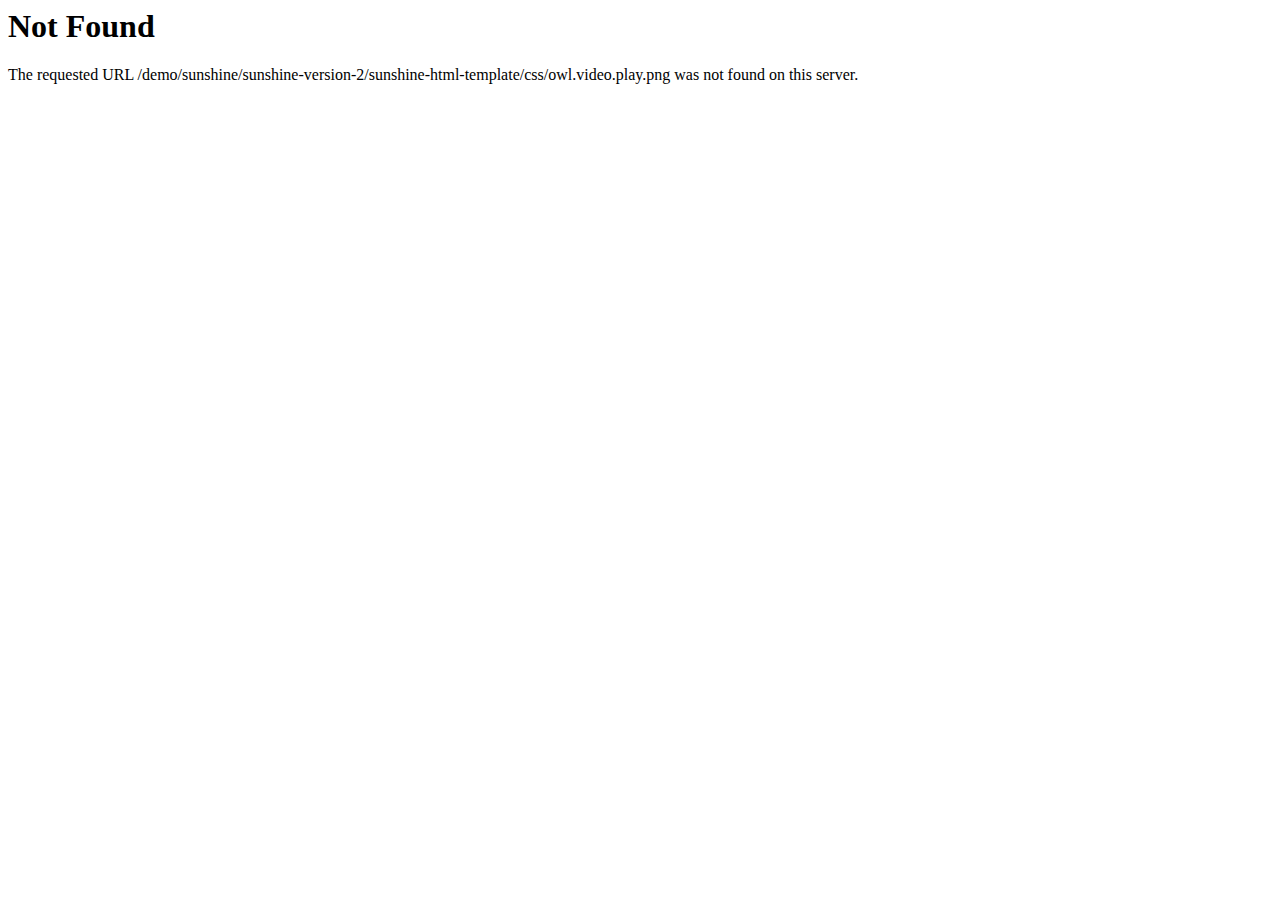
<file: css/owl.video.play.html>
<!DOCTYPE HTML PUBLIC "-//IETF//DTD HTML 2.0//EN">
<html><head>
<title>404 Not Found</title>
</head><body>
<h1>Not Found</h1>
<p>The requested URL /demo/sunshine/sunshine-version-2/sunshine-html-template/css/owl.video.play.png was not found on this server.</p>
</body></html>
</file>
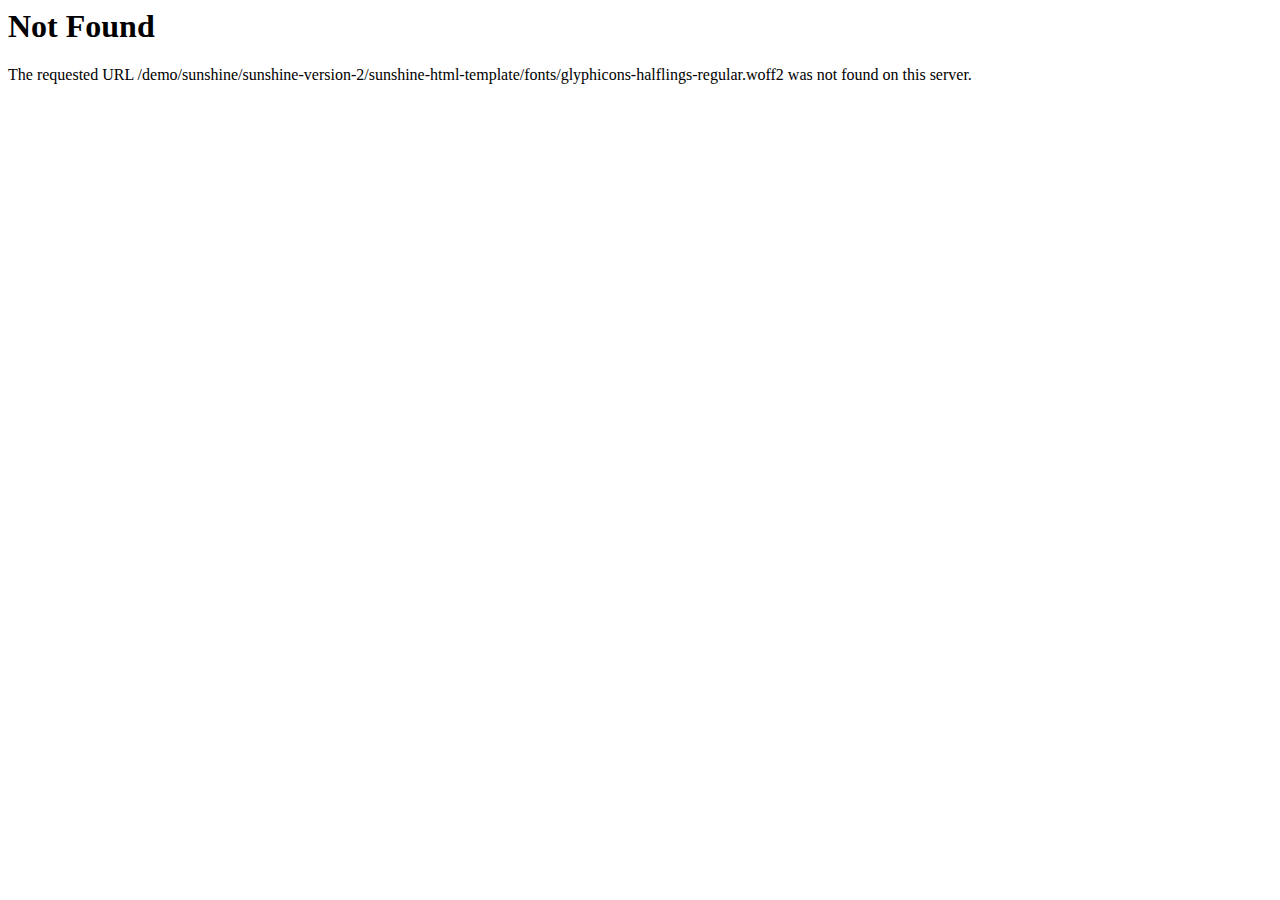
<file: fonts/glyphicons-halflings-regular-2.html>
<!DOCTYPE HTML PUBLIC "-//IETF//DTD HTML 2.0//EN">
<html><head>
<title>404 Not Found</title>
</head><body>
<h1>Not Found</h1>
<p>The requested URL /demo/sunshine/sunshine-version-2/sunshine-html-template/fonts/glyphicons-halflings-regular.woff2 was not found on this server.</p>
</body></html>
</file>
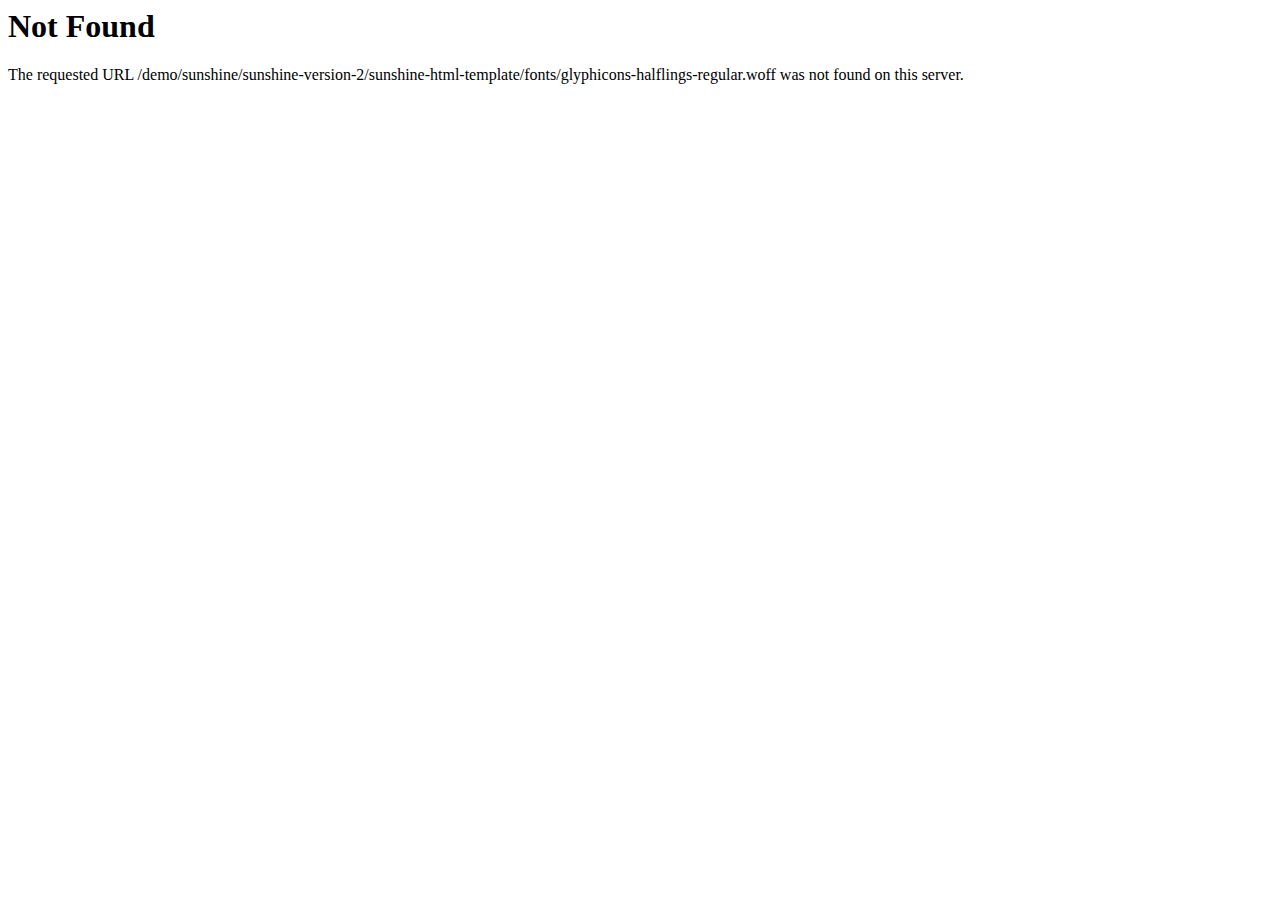
<file: fonts/glyphicons-halflings-regular-3.html>
<!DOCTYPE HTML PUBLIC "-//IETF//DTD HTML 2.0//EN">
<html><head>
<title>404 Not Found</title>
</head><body>
<h1>Not Found</h1>
<p>The requested URL /demo/sunshine/sunshine-version-2/sunshine-html-template/fonts/glyphicons-halflings-regular.woff was not found on this server.</p>
</body></html>
</file>
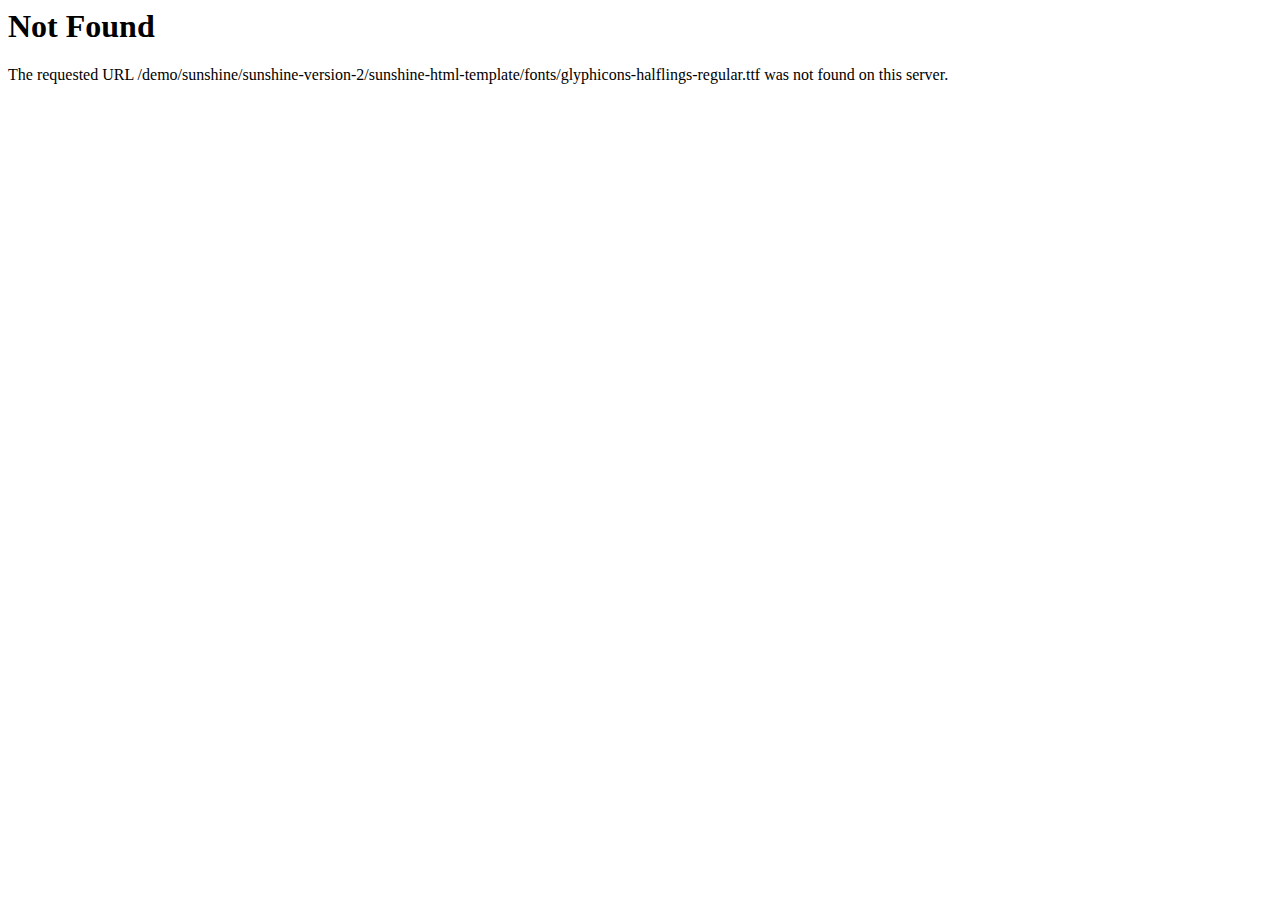
<file: fonts/glyphicons-halflings-regular-4.html>
<!DOCTYPE HTML PUBLIC "-//IETF//DTD HTML 2.0//EN">
<html><head>
<title>404 Not Found</title>
</head><body>
<h1>Not Found</h1>
<p>The requested URL /demo/sunshine/sunshine-version-2/sunshine-html-template/fonts/glyphicons-halflings-regular.ttf was not found on this server.</p>
</body></html>
</file>
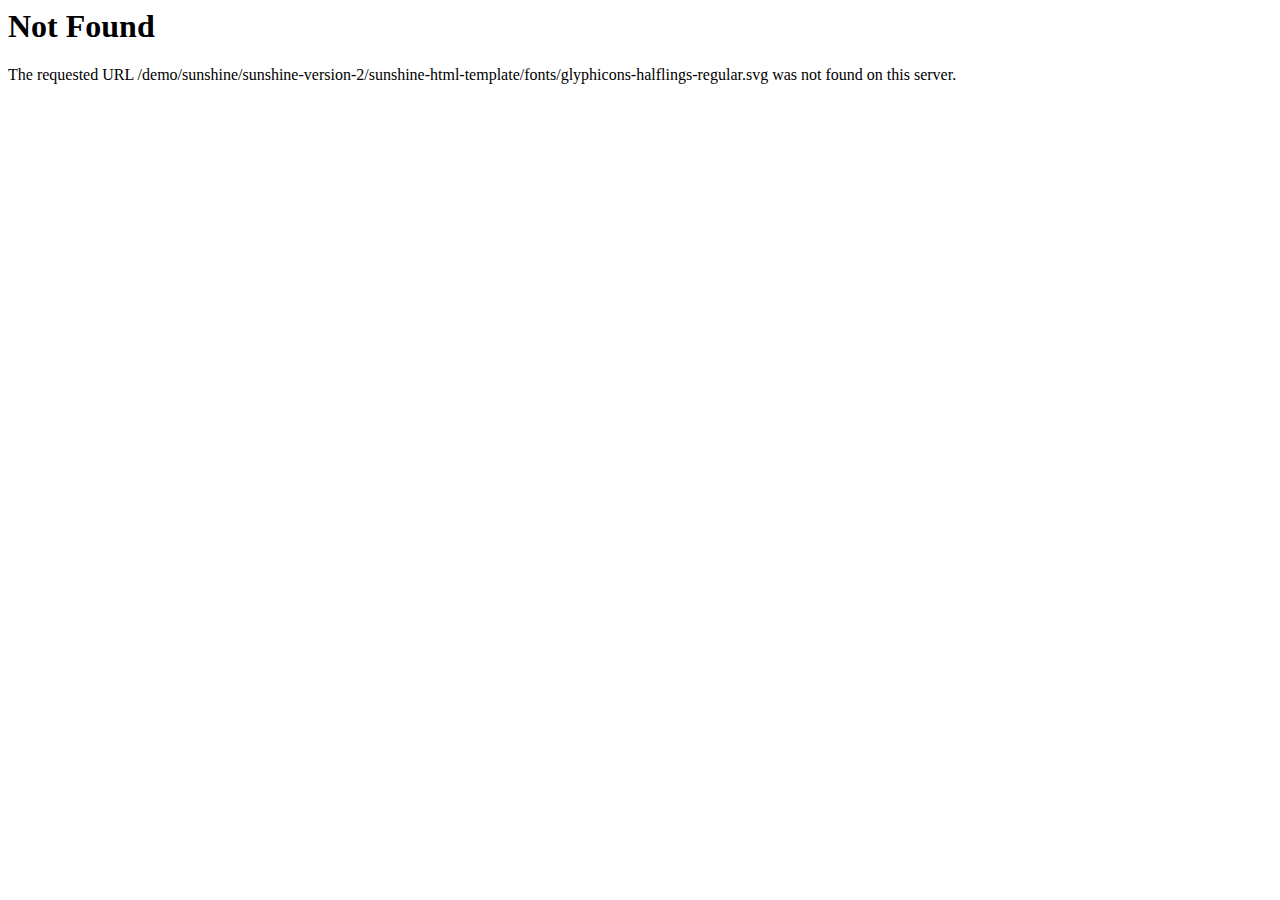
<file: fonts/glyphicons-halflings-regular-5.html>
<!DOCTYPE HTML PUBLIC "-//IETF//DTD HTML 2.0//EN">
<html><head>
<title>404 Not Found</title>
</head><body>
<h1>Not Found</h1>
<p>The requested URL /demo/sunshine/sunshine-version-2/sunshine-html-template/fonts/glyphicons-halflings-regular.svg was not found on this server.</p>
</body></html>
</file>
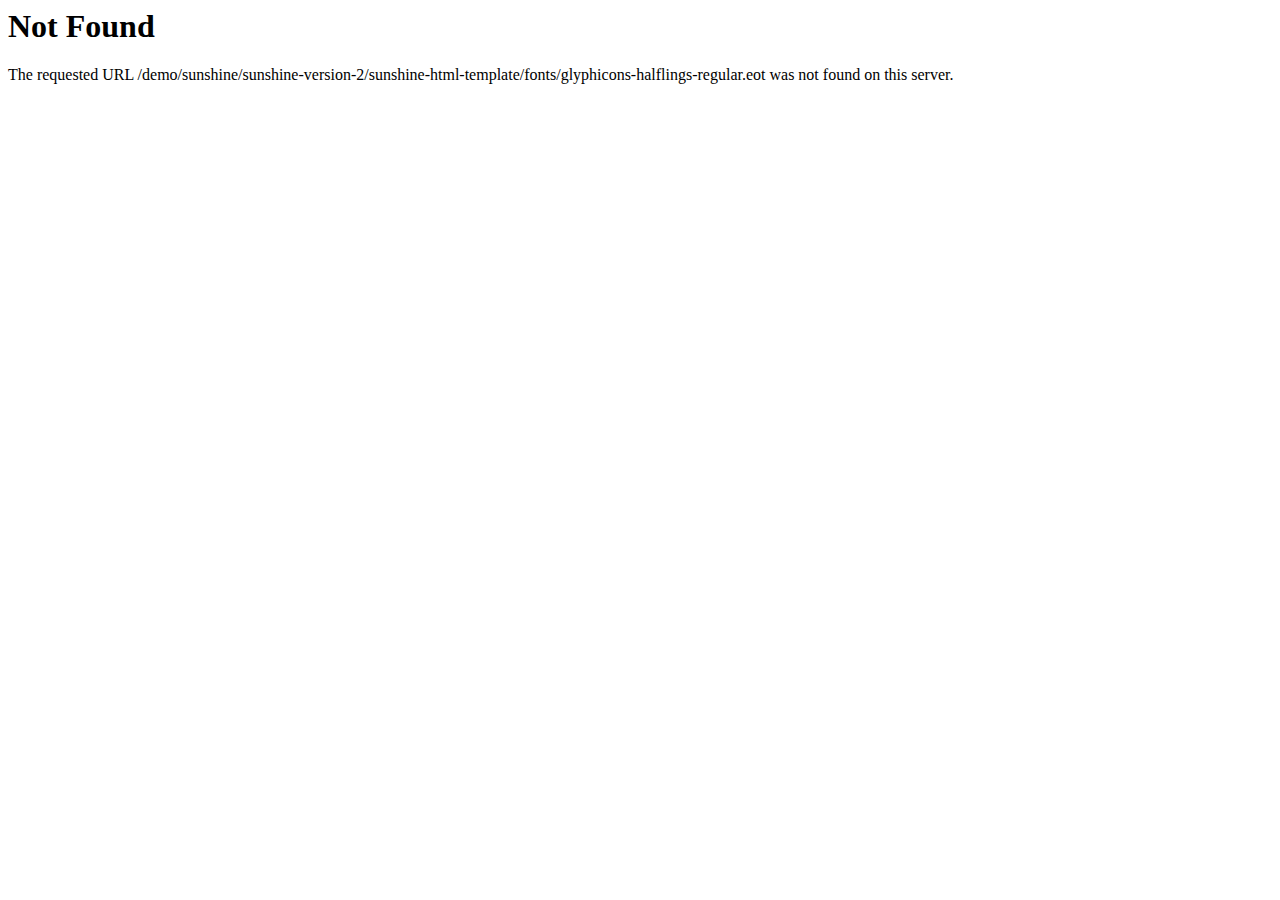
<file: fonts/glyphicons-halflings-regular.html>
<!DOCTYPE HTML PUBLIC "-//IETF//DTD HTML 2.0//EN">
<html><head>
<title>404 Not Found</title>
</head><body>
<h1>Not Found</h1>
<p>The requested URL /demo/sunshine/sunshine-version-2/sunshine-html-template/fonts/glyphicons-halflings-regular.eot was not found on this server.</p>
</body></html>
</file>
